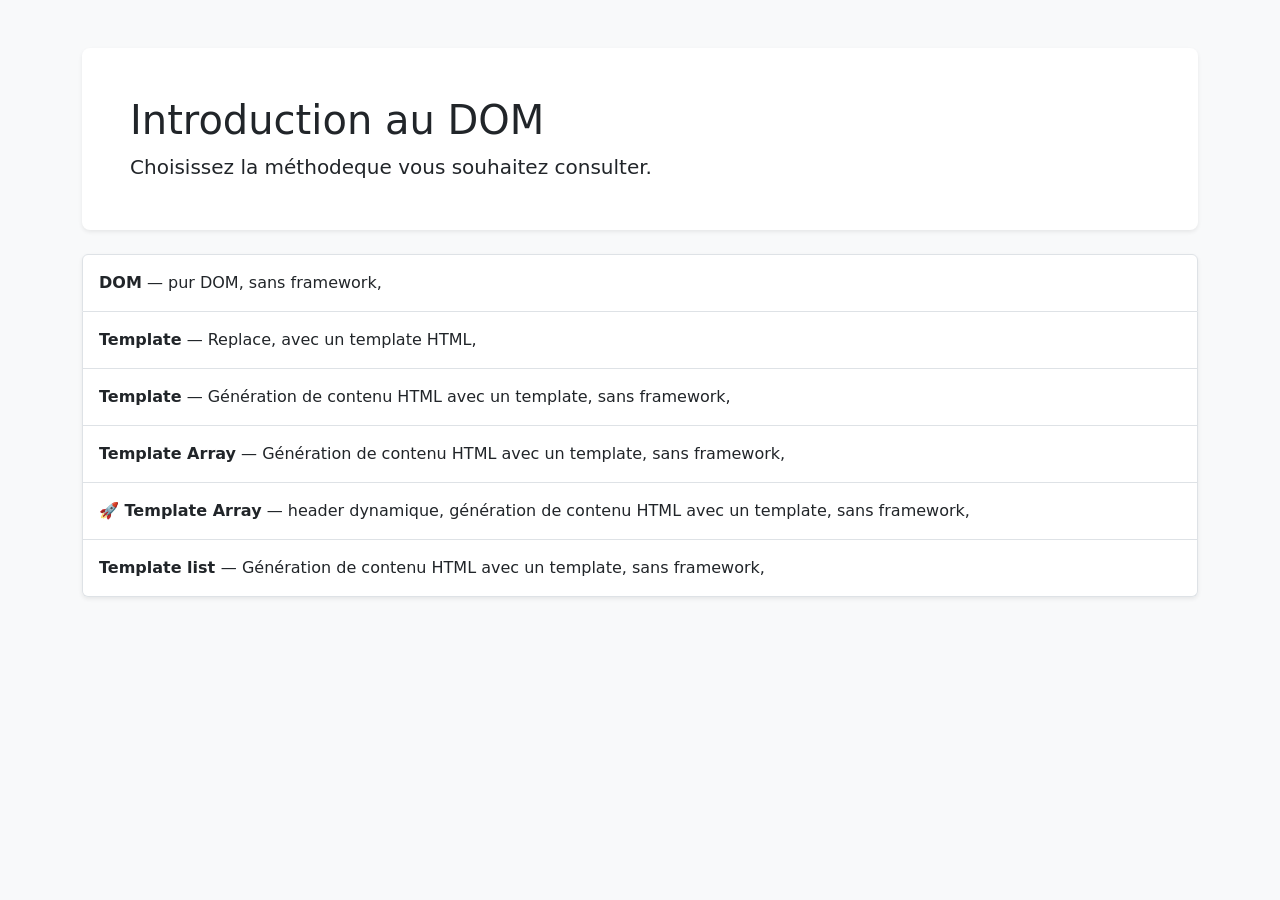
<file: index.html>
<!DOCTYPE html>
<html lang="fr">

<head>
    <meta charset="UTF-8">
    <meta name="viewport" content="width=device-width, initial-scale=1">
    <link href="https://cdn.jsdelivr.net/npm/bootstrap@5.3.3/dist/css/bootstrap.min.css" rel="stylesheet">

    <title>Solutions — Introduction au DOM</title>
</head>

<body class="bg-light">
    <main class="container py-5">
        <div class="p-4 p-md-5 mb-4 bg-white rounded-3 shadow-sm">
            <h1 class="display-6">Introduction au DOM</h1>
            <p class="lead mb-0">Choisissez la méthodeque vous souhaitez consulter.</p>
        </div>

        <div class="list-group shadow-sm">
            <a class="list-group-item list-group-item-action p-3" href="./DOM/index.html">
                <strong> DOM</strong> — pur DOM, sans framework,
            </a>
            <a class="list-group-item list-group-item-action p-3" href="./Replace/index.html">
                <strong> Template</strong> — Replace, avec un template HTML,
            </a>
            <a class="list-group-item list-group-item-action p-3" href="./generation/index.html">
                <strong> Template</strong> — Génération de contenu HTML avec un template, sans framework,
            </a>
            <a class="list-group-item list-group-item-action p-3" href="./array/index.html">
                <strong> Template Array</strong> — Génération de contenu HTML avec un template, sans framework,
            </a><a class="list-group-item list-group-item-action p-3" href="./dynamic-header/index.html">
                <strong> 🚀 Template Array</strong> — header dynamique, génération de contenu HTML avec un template, sans framework,
            </a>
            <a class="list-group-item list-group-item-action p-3" href="./list/index.html">
                <strong> Template list </strong> — Génération de contenu HTML avec un template, sans framework,
            </a>
        </div>
    </main>
    <script src="https://cdn.jsdelivr.net/npm/bootstrap@5.3.3/dist/js/bootstrap.bundle.min.js"></script>
</body>

</html>
</file>
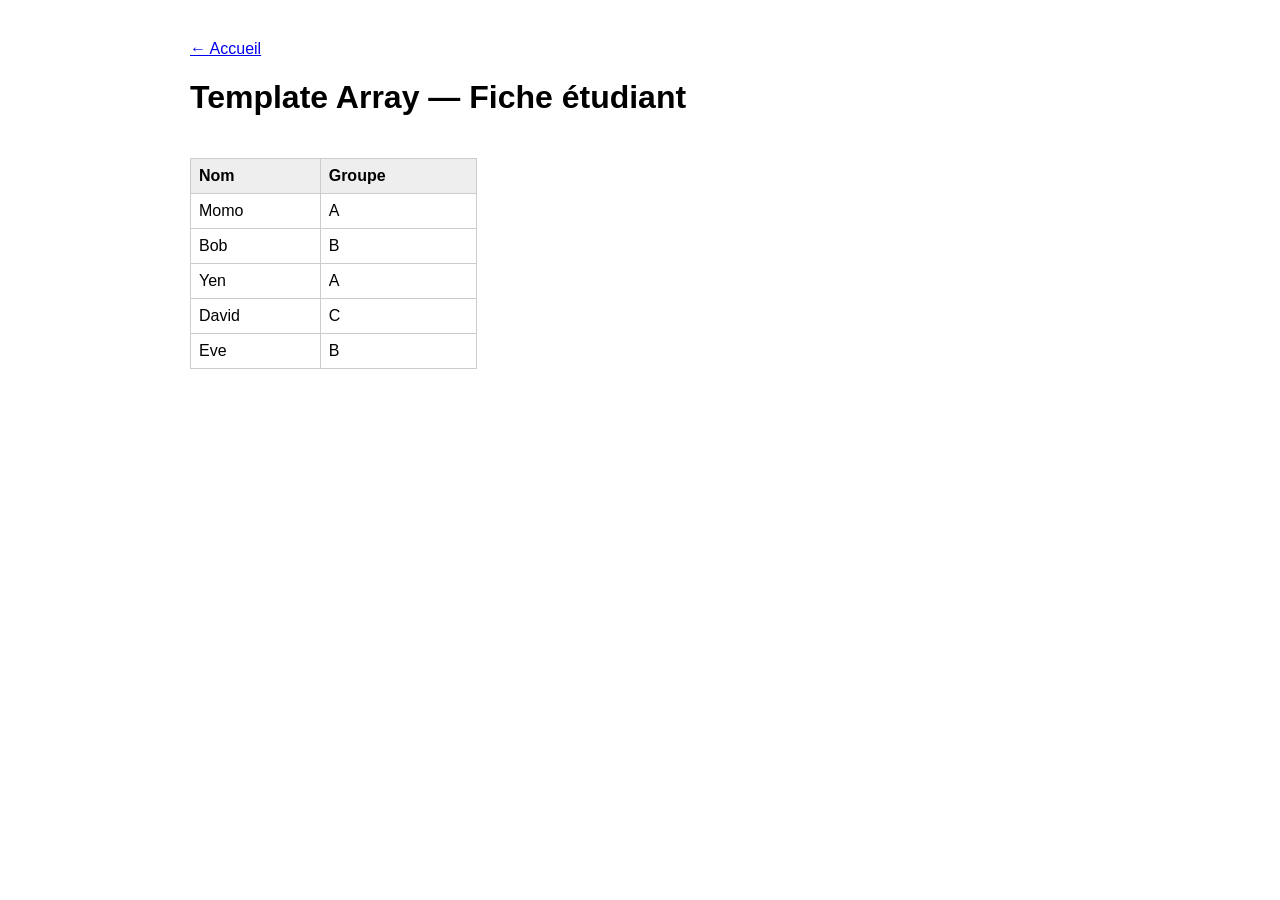
<file: array/index.html>
<!DOCTYPE html>
<html lang="fr">

<head>
  <meta charset="UTF-8">
  <meta name="viewport" content="width=device-width, initial-scale=1">
  
  <title>Projet C — Fiche étudiant</title>
  <script type="module" src="app.mjs"></script>
  <link rel="stylesheet" href="./../style.css">
</head>

<body>
  <a class="btn btn-outline-secondary btn-sm mb-3" href="../index.html">← Accueil</a>
  <h1>Template Array — Fiche étudiant</h1>
  <div id="app"></div>
  
</body>

</html>
</file>
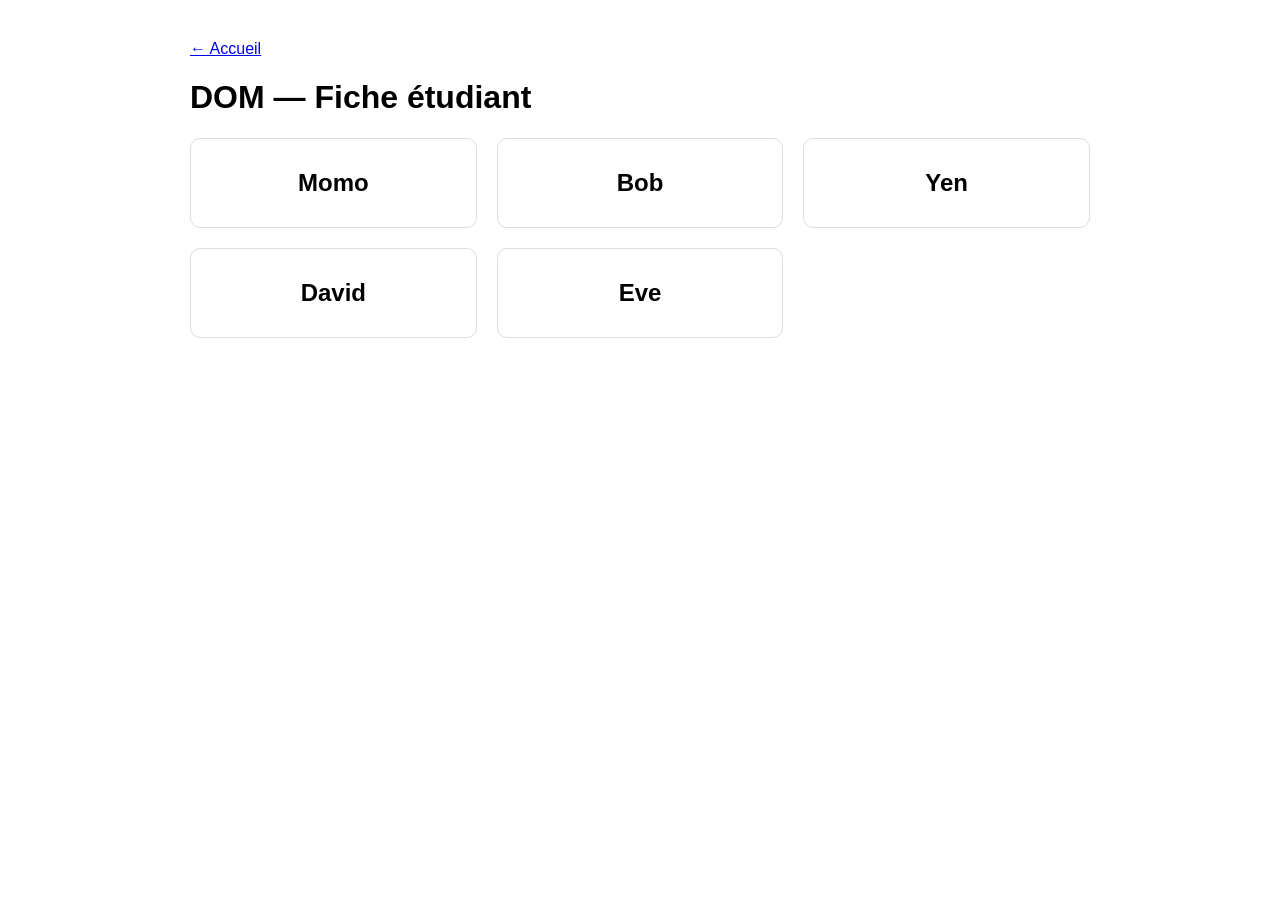
<file: DOM/index.html>
<!DOCTYPE html>
<html lang="fr">

<head>
  <meta charset="UTF-8">
  <meta name="viewport" content="width=device-width, initial-scale=1">
  
  <title>Projet C — Fiche étudiant</title>
  <script type="module" src="app.mjs"></script>
  <link rel="stylesheet" href="./../style.css">
</head>

<body>
  <a class="btn btn-outline-secondary btn-sm mb-3" href="../index.html">← Accueil</a>
  <h1>DOM — Fiche étudiant</h1>
  <div id="app"></div>
  
</body>

</html>
</file>
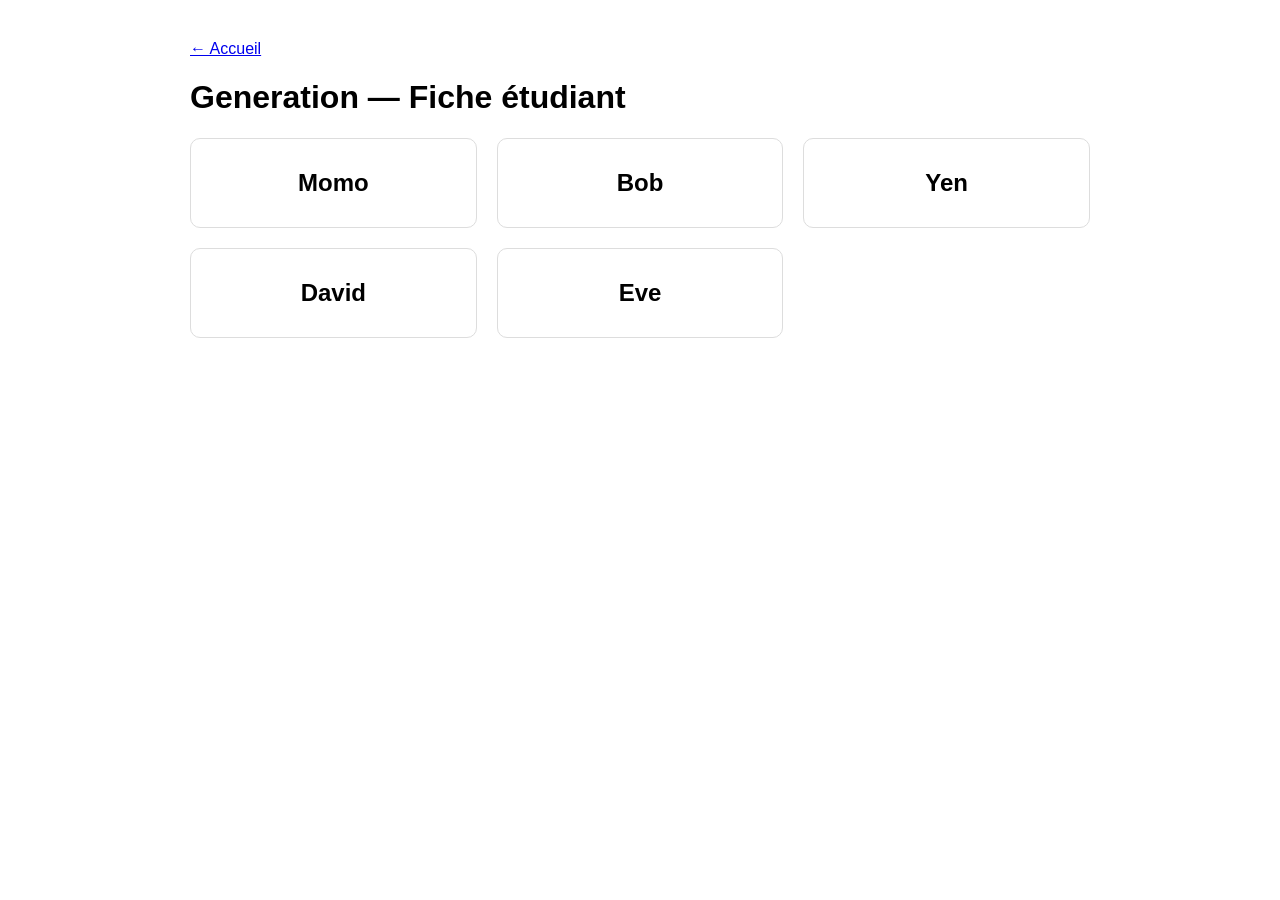
<file: generation/index.html>
<!DOCTYPE html>
<html lang="fr">

<head>
  <meta charset="UTF-8">
  <meta name="viewport" content="width=device-width, initial-scale=1">
  
  <title>Projet C — Fiche étudiant</title>
  <script type="module" src="app.mjs"></script>
  <link rel="stylesheet" href="./../style.css">
</head>

<body>
  <a class="btn btn-outline-secondary btn-sm mb-3" href="../index.html">← Accueil</a>
  <h1>Generation — Fiche étudiant</h1>
  <div id="app"></div>
  
</body>

</html>
</file>
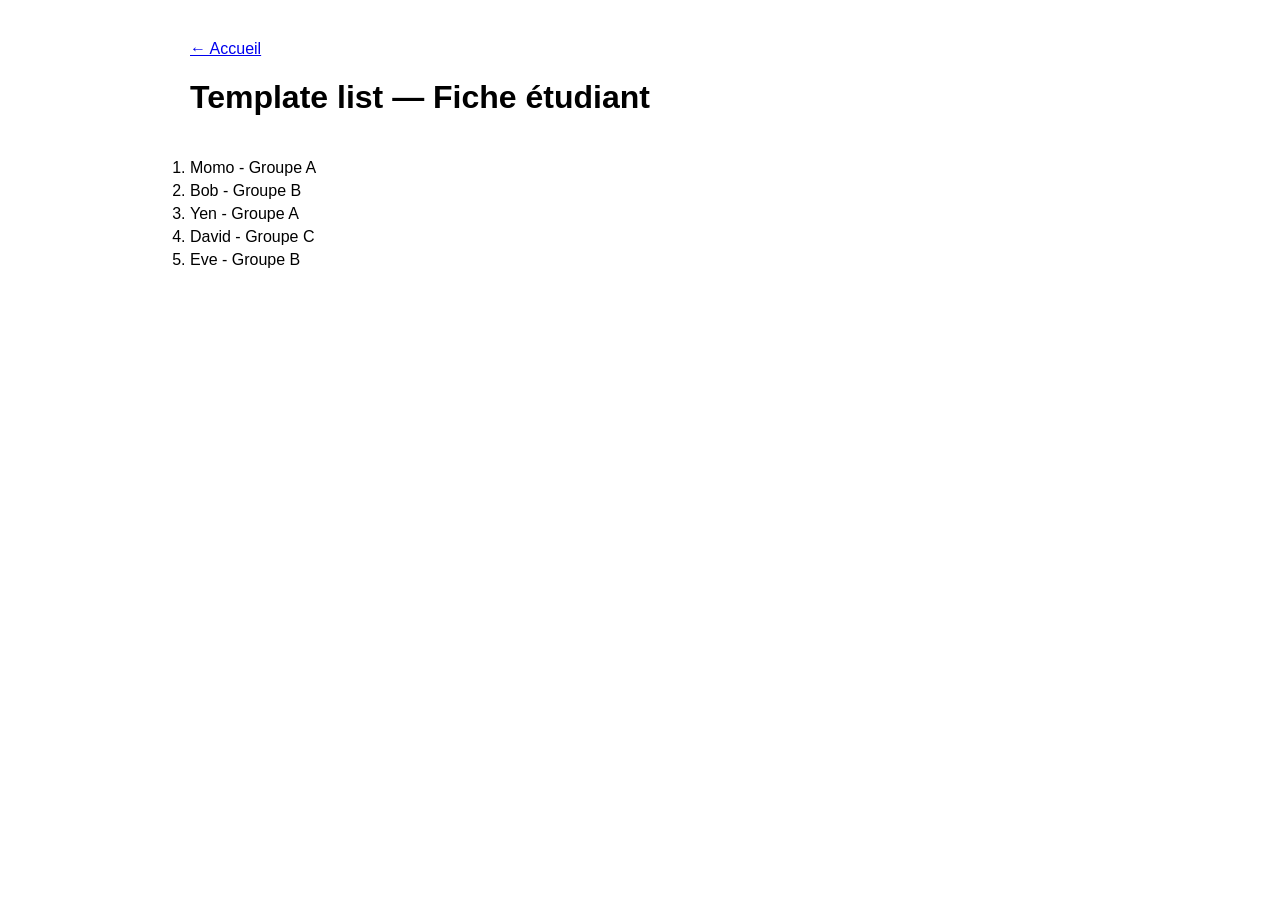
<file: list/index.html>
<!DOCTYPE html>
<html lang="fr">

<head>
  <meta charset="UTF-8">
  <meta name="viewport" content="width=device-width, initial-scale=1">
  
  <title>Projet C — Fiche étudiant</title>
  <script type="module" src="app.mjs"></script>
  <link rel="stylesheet" href="./../style.css">
</head>

<body>
  <a class="btn btn-outline-secondary btn-sm mb-3" href="../index.html">← Accueil</a>
  <h1>Template list — Fiche étudiant</h1>
  <div id="app"></div>
  
</body>

</html>
</file>
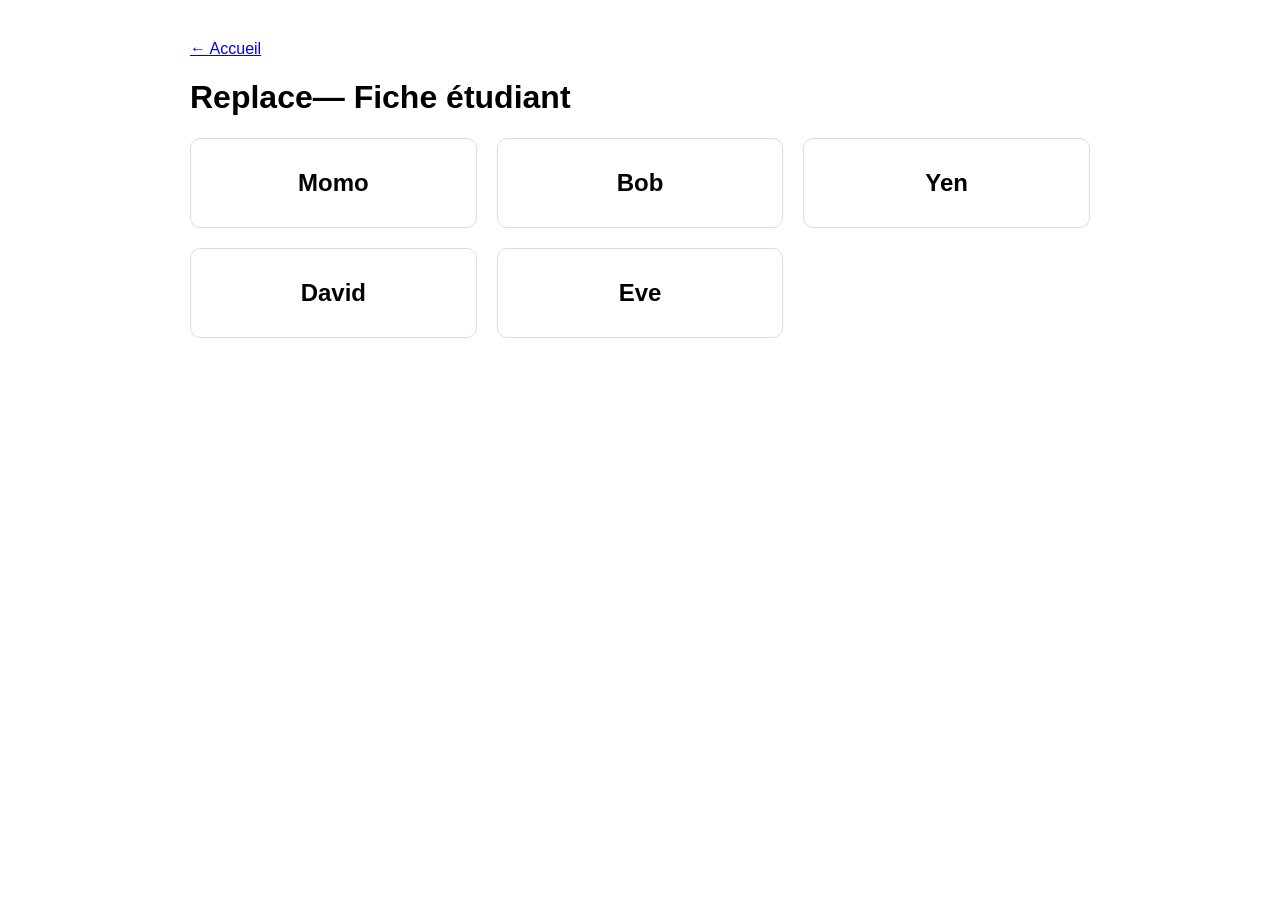
<file: Replace/index.html>
<!DOCTYPE html>
<html lang="fr">

<head>
  <meta charset="UTF-8">
  <meta name="viewport" content="width=device-width, initial-scale=1">

  <title>Projet C — Fiche étudiant</title>
  <script type="module" src="app.mjs"></script>
  <link rel="stylesheet" href="./../style.css">
</head>

<body>
  <a class="btn btn-outline-secondary btn-sm mb-3" href="../index.html">← Accueil</a>
  <h1>Replace— Fiche étudiant</h1>
  <div id="app"></div>

</body>

</html>
</file>
<file: style.css>
body {
  font-family: Arial, sans-serif;
  max-width: 900px;
  margin: 40px auto;
  padding: 0 20px;
}

#app {
  display: grid;
  grid-template-columns: repeat(3, 1fr);
  gap: 20px;
}

/* Tablettes et téléphones */
@media (max-width: 600px) {
  body {
    margin: 20px auto;
    padding: 0 10px;
  }

  #app {
    grid-template-columns: 1fr;
    gap: 15px;
  }
}

.card {
  padding: 20px;
  text-align: center;
  border: 1px solid #ddd;
  border-radius: 10px;
}

.card h2 {
  margin: 10px 0;
}

.card p {
  margin: 0;
}

/* Styles pour les listes */

ol {
  padding: 0;
}

li {
  margin: 5px 0;
}

/* styles pour les tableaux */

table {
  width: 100%;
  border-collapse: collapse;
  margin-top: 20px;
}

th,
td {
  border: 1px solid #ccc;
  padding: 8px;
  text-align: left;
}

th {
  background-color: #eee;
}
</file>
